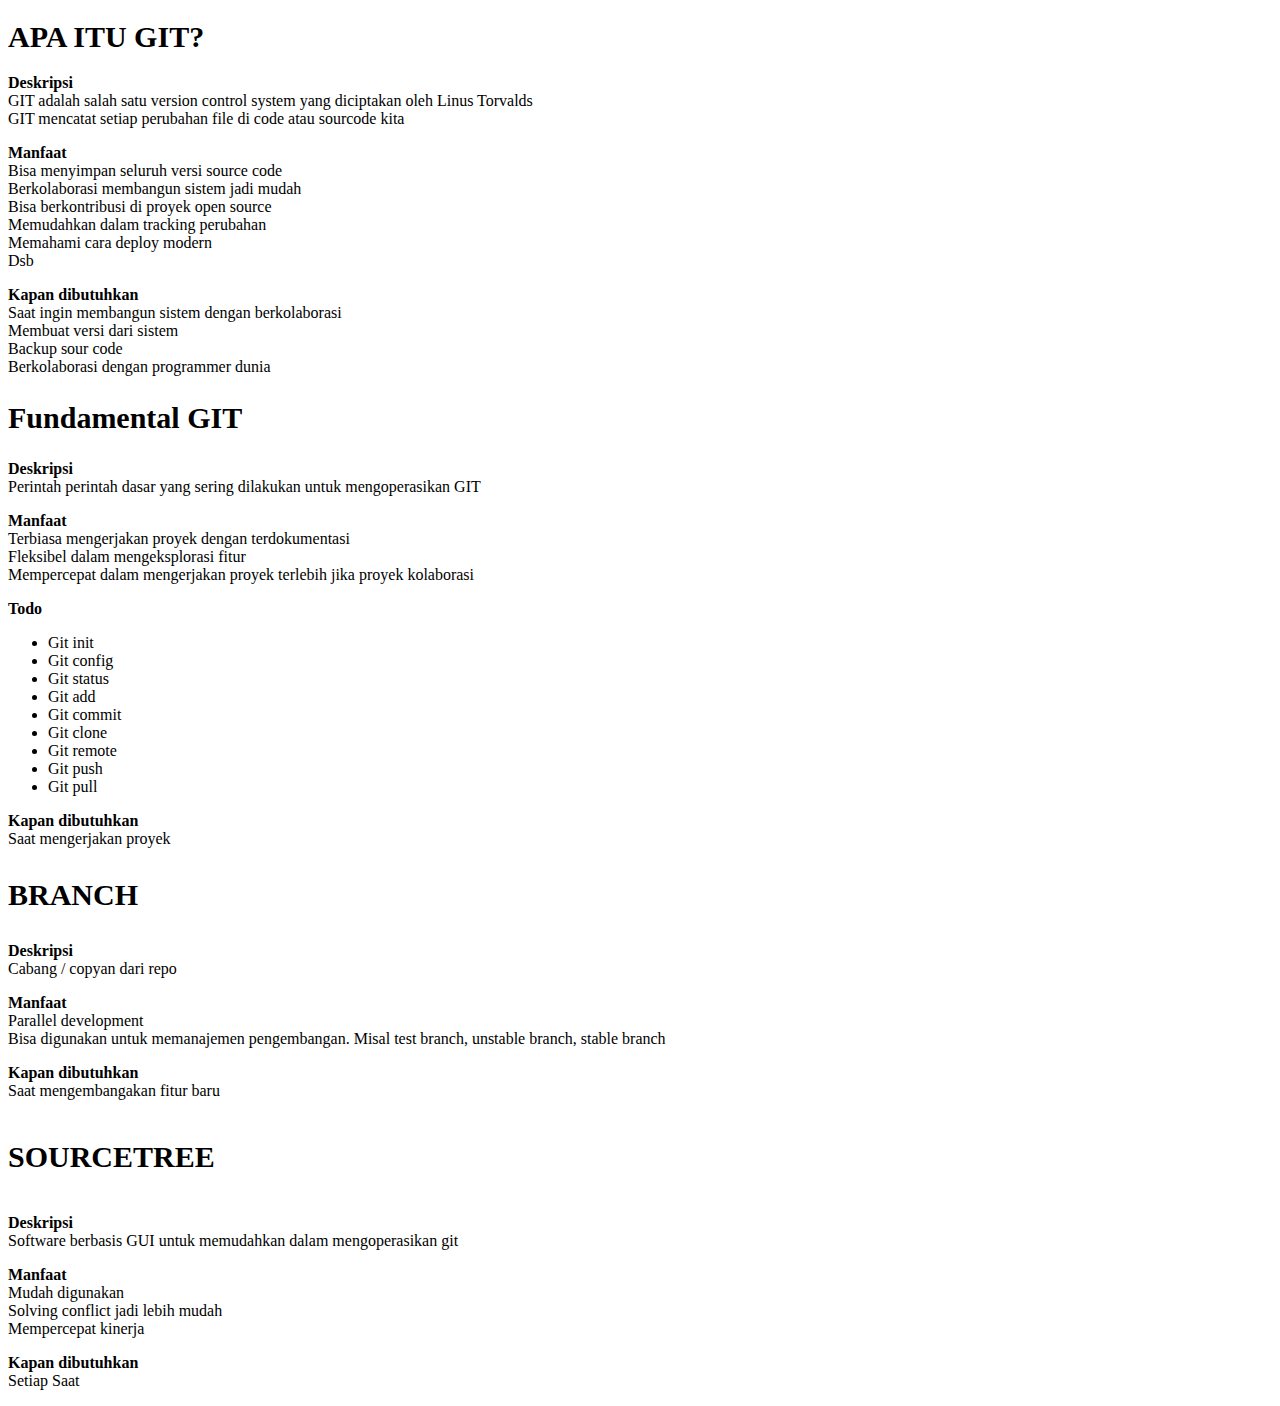
<file: index.html>
<!DOCTYPE html>
<html lang="en">

<head>
    <meta charset="UTF-8">
    <meta http-equiv="X-UA-Compatible" content="IE=edge">
    <meta name="viewport" content="width=device-width, initial-scale=1.0">
    <style>
        h1,
        h2,
        h3,
        h4,
        h5 {
            font-size: 30px;
        }
    </style>
    <title>TASK GUI GIT</title>
</head>

<body>
    <h1>APA ITU GIT?</h1>
    <p><b>Deskripsi</b><br>
        GIT adalah salah satu version control system yang diciptakan oleh Linus Torvalds<br>
        GIT mencatat setiap perubahan file di code atau sourcode kita
    </p>
    <p><b>Manfaat</b><br>
        Bisa menyimpan seluruh versi source code<br>
        Berkolaborasi membangun sistem jadi mudah<br>
        Bisa berkontribusi di proyek open source<br>
        Memudahkan dalam tracking perubahan<br>
        Memahami cara deploy modern<br>
        Dsb<br>
    </p>
    <p><b>Kapan dibutuhkan</b><br>
        Saat ingin membangun sistem dengan berkolaborasi<br>
        Membuat versi dari sistem<br>
        Backup sour code<br>
        Berkolaborasi dengan programmer dunia<br>
    </p>
    <h2>Fundamental GIT</h2>
    <p><b>Deskripsi</b><br>
        Perintah perintah dasar yang sering dilakukan untuk mengoperasikan GIT</p>
    <p><b>Manfaat</b><br>
        Terbiasa mengerjakan proyek dengan terdokumentasi<br>
        Fleksibel dalam mengeksplorasi fitur<br>
        Mempercepat dalam mengerjakan proyek terlebih jika proyek kolaborasi<br>
    </p>
    <p><b>Todo</b><br>
        <ul>
            <li>Git init</li>
            <li> Git config</li>
            <li> Git status</li>
            <li> Git add</li>
            <li> Git commit</li>
            <li> Git clone</li>
            <li>Git remote</li>
            <li>Git push</li>
            <li> Git pull </li>
        </ul>
    </p>
    <p><b>Kapan dibutuhkan</b><br>
        Saat mengerjakan proyek
    </p>
    <h3>BRANCH</h3>
    <p><b>Deskripsi</b><br>
        Cabang / copyan dari repo
    </p>
    <p><b>Manfaat</b><br>
        Parallel development<br>
        Bisa digunakan untuk memanajemen pengembangan. Misal test branch, unstable branch, stable branch<br>
    </p>
    <p><b>Kapan dibutuhkan</b><br>
        Saat mengembangakan fitur baru
    </p>
    <h4>SOURCETREE</h4>
    <p><b>Deskripsi</b><br>
        Software berbasis GUI untuk memudahkan dalam mengoperasikan git
    </p>
    <p><b>Manfaat</b><br>
        Mudah digunakan<br>
        Solving conflict jadi lebih mudah<br>
        Mempercepat kinerja<br>
    </p>
    <p><b>Kapan dibutuhkan</b><br>
        Setiap Saat</p>
</body>

</html>
</file>
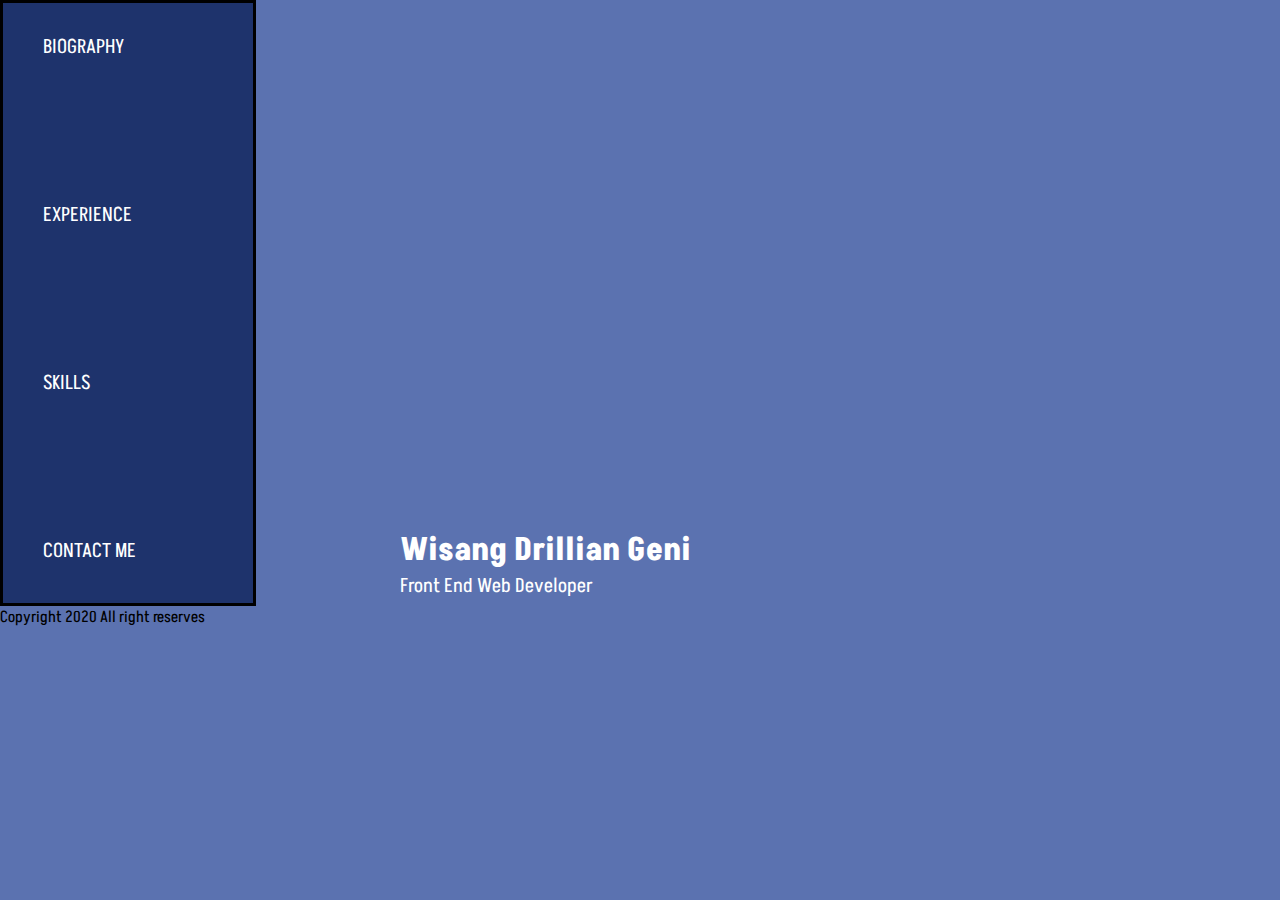
<file: HTML/index.html>
<!DOCTYPE html>
<html lang="en">

<head>
    <meta charset="UTF-8">
    <meta http-equiv="X-UA-Compatible" content="IE=edge">
    <meta name="viewport" content="width=device-width, initial-scale=1.0">
    <title>Document</title>
    <link rel="stylesheet" href="style.css">
    <link rel="preconnect" href="https://fonts.googleapis.com">
    <link rel="preconnect" href="https://fonts.gstatic.com" crossorigin>
    <link href="https://fonts.googleapis.com/css2?family=Akshar&display=swap" rel="stylesheet">
</head>

<body>
    <div class="top">
        <ul>
            <li><a href="biography.html">BIOGRAPHY</a></li>
            <li><a href="experience.html">EXPERIENCE</a></li>
            <li><a href="Skills.html">SKILLS</a></li>
            <li><a href="Contactme.html">CONTACT ME</a></li>
        </ul>

    </div>
    <div class="home">
        <h1>Wisang Drillian Geni</h1>
        <p style="font-size: 20px;">Front End Web Developer</p>
    </div>


    <div>
        Copyright 2020 All right reserves</div>
</body>

</html>
</file>
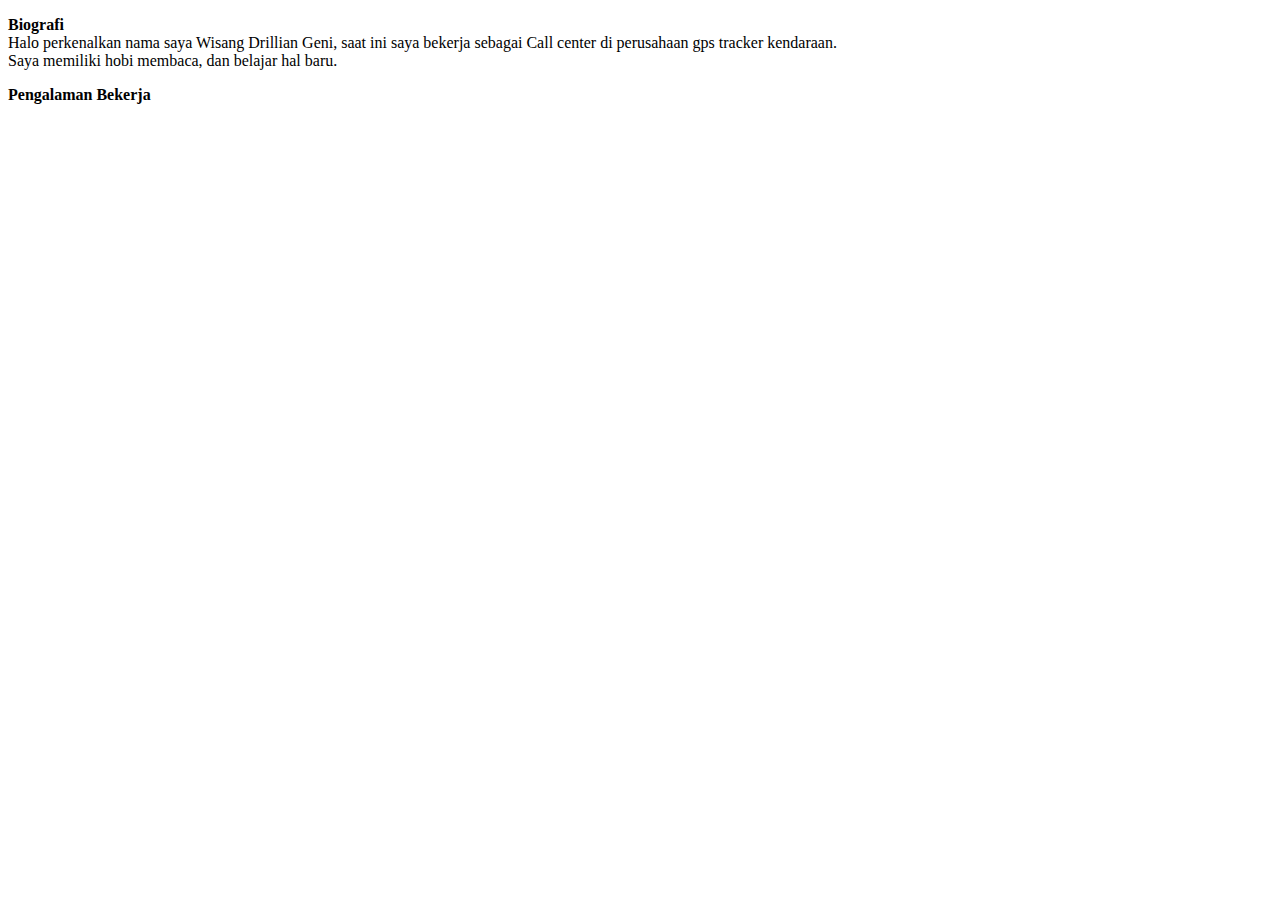
<file: HTML/biography.html>
<!DOCTYPE html>
<html lang="en">

<head>
    <meta charset="UTF-8">
    <meta http-equiv="X-UA-Compatible" content="IE=edge">
    <meta name="viewport" content="width=device-width, initial-scale=1.0">
    <title>Document</title>
</head>

<body>
    <p><b>Biografi</b><br>
        Halo perkenalkan nama saya Wisang Drillian Geni, saat ini saya
        bekerja sebagai Call center di perusahaan gps tracker kendaraan.<br>
        Saya memiliki hobi membaca, dan belajar hal baru.</p>
    <p><b>Pengalaman Bekerja</b><br>
</body>

</html>
</file>
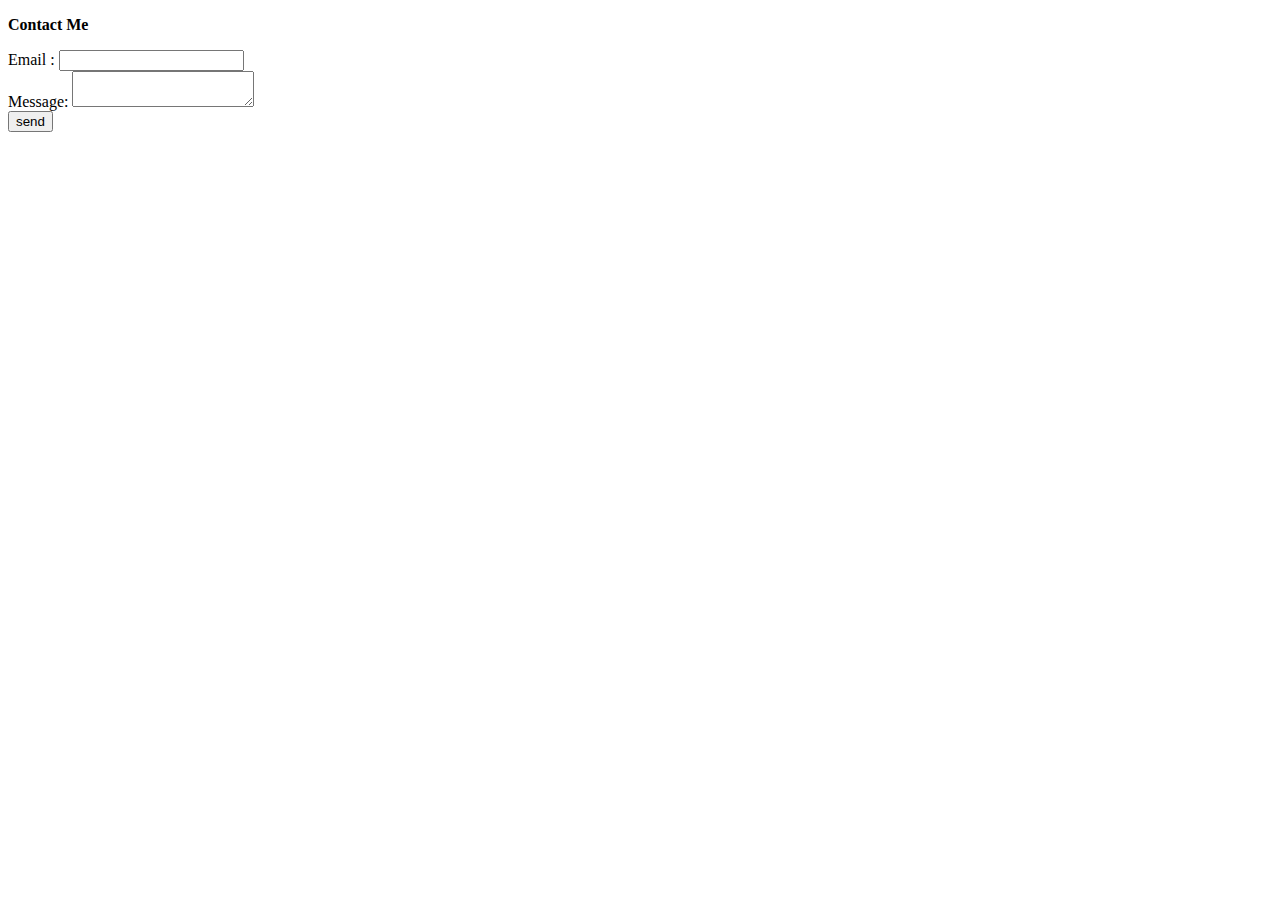
<file: HTML/Contactme.html>
<!DOCTYPE html>
<html lang="en">

<head>
    <meta charset="UTF-8">
    <meta http-equiv="X-UA-Compatible" content="IE=edge">
    <meta name="viewport" content="width=device-width, initial-scale=1.0">
    <title>Document</title>
</head>

<body>
    <p><b>Contact Me</b><br></p>
    <form>
        <label for="email">Email : </label><input type="text"><br>
        <label for="message">Message: </label> <textarea></textarea><br>
        <input type="submit" value="send">
    </form>
</body>

</html>
</file>
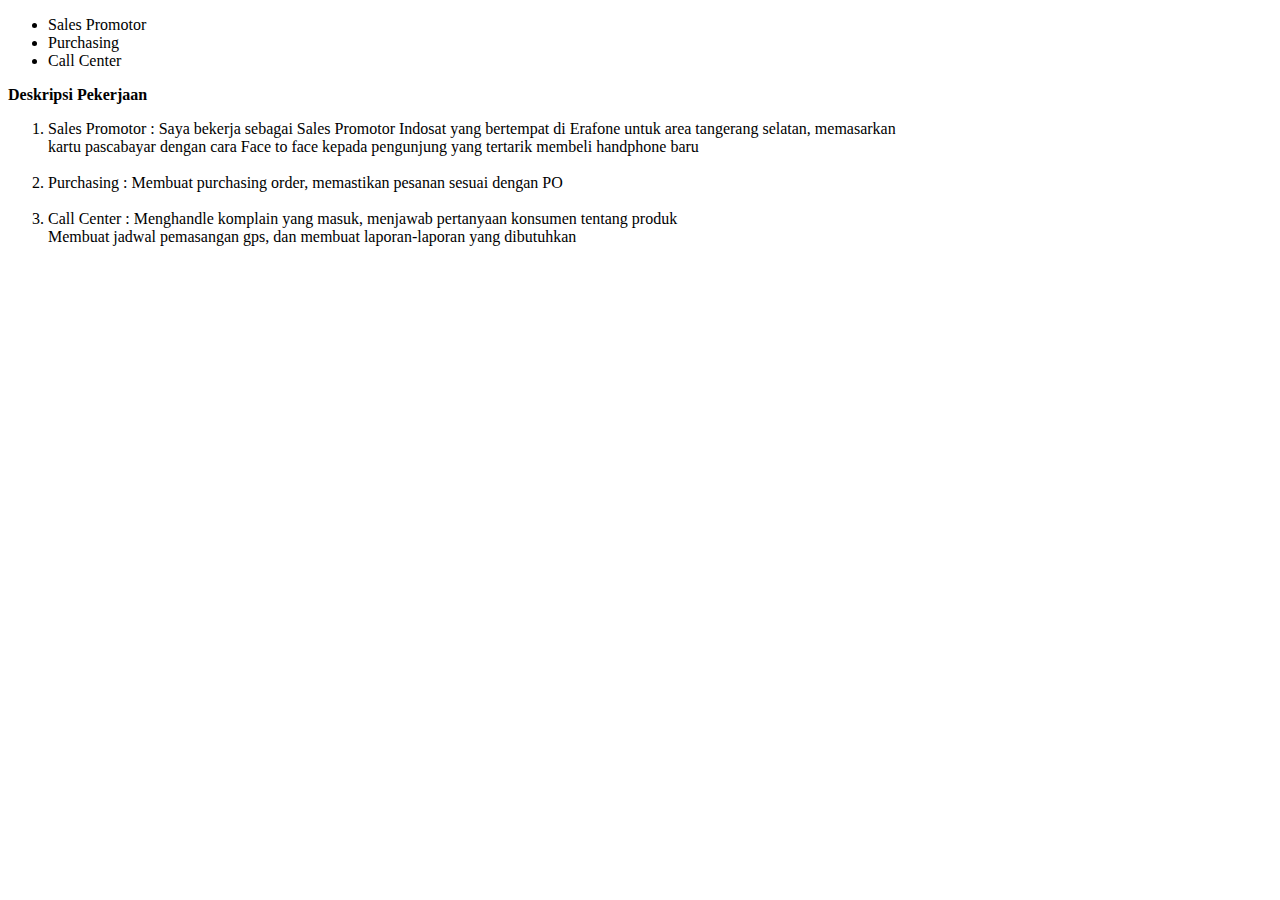
<file: HTML/experience.html>
<!DOCTYPE html>
<html lang="en">

<head>
    <meta charset="UTF-8">
    <meta http-equiv="X-UA-Compatible" content="IE=edge">
    <meta name="viewport" content="width=device-width, initial-scale=1.0">
    <title>Document</title>
</head>

<body>
    <ul>
        <li>Sales Promotor</li>
        <li>Purchasing</li>
        <li>Call Center</li>
    </ul>
    <p><b>Deskripsi Pekerjaan</b></p>
    <ol>
        <li>Sales Promotor : Saya bekerja sebagai Sales Promotor Indosat yang
            bertempat di Erafone untuk area tangerang selatan, memasarkan<br> kartu pascabayar
            dengan cara Face to face kepada pengunjung yang tertarik membeli handphone baru</li><br>
        <li>Purchasing : Membuat purchasing order, memastikan pesanan sesuai dengan PO</li><br>
        <li>Call Center : Menghandle komplain yang masuk, menjawab pertanyaan konsumen tentang produk<br>
            Membuat jadwal pemasangan gps, dan membuat laporan-laporan yang dibutuhkan</li>
    </ol>
</body>

</html>
</file>
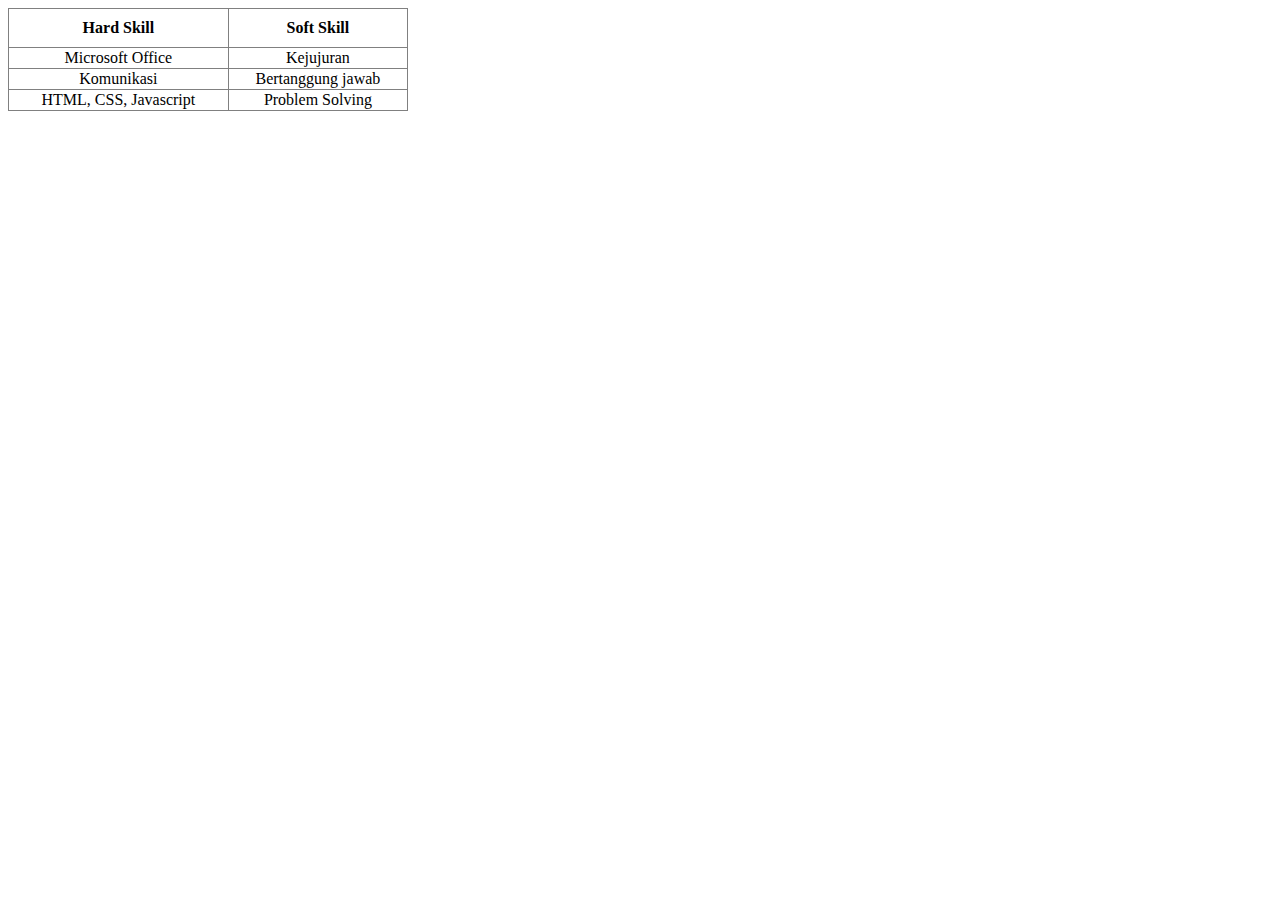
<file: HTML/Skills.html>
<!DOCTYPE html>
<html lang="en">

<head>
    <meta charset="UTF-8">
    <meta http-equiv="X-UA-Compatible" content="IE=edge">
    <meta name="viewport" content="width=device-width, initial-scale=1.0">
    <title>Document</title>
</head>

<body>

    <table border="1" width="400px" style="border-collapse: collapse;">
        <tr>
            <th style="padding: 10px;">Hard Skill</th>
            <th style="padding: 10px;">Soft Skill</th>
        <tr>
            <td align="center">Microsoft Office</td>
            <td align="center">Kejujuran</td>
        </tr>
        <tr>
            <td align="center">Komunikasi</td>
            <td align="center">Bertanggung jawab</td>
        </tr>
        <tr>
            <td align="center">HTML, CSS, Javascript</td>
            <td align="center">Problem Solving</td>
        </tr>
    </table><br>
</body>

</html>
</file>
<file: HTML/style.css>
* {
    margin: auto;
    font-family: 'Akshar', sans-serif;
}

body {
    height: 200px;
    background-color: #5B72B0
}

ul {
    list-style-type: none;
    margin-left: auto;
    height: 600px;

}

a {
    text-decoration: none;
    color: white;
}

li {
    padding: 30px 2px 110px 0px;
    font-size: 20px;
    text-align: left;

}

.top {
    padding: 0%;
    margin-left: 0;
    border-spacing: 0;
    background-color: #1E336C;
    color: white;
    width: 250px;
    border: 3px solid black;
}

.home {
    width: 300px;
    height: auto;
    position: absolute;
    left: 400px;
    bottom: 300px;
    color: white;
}
</file>
